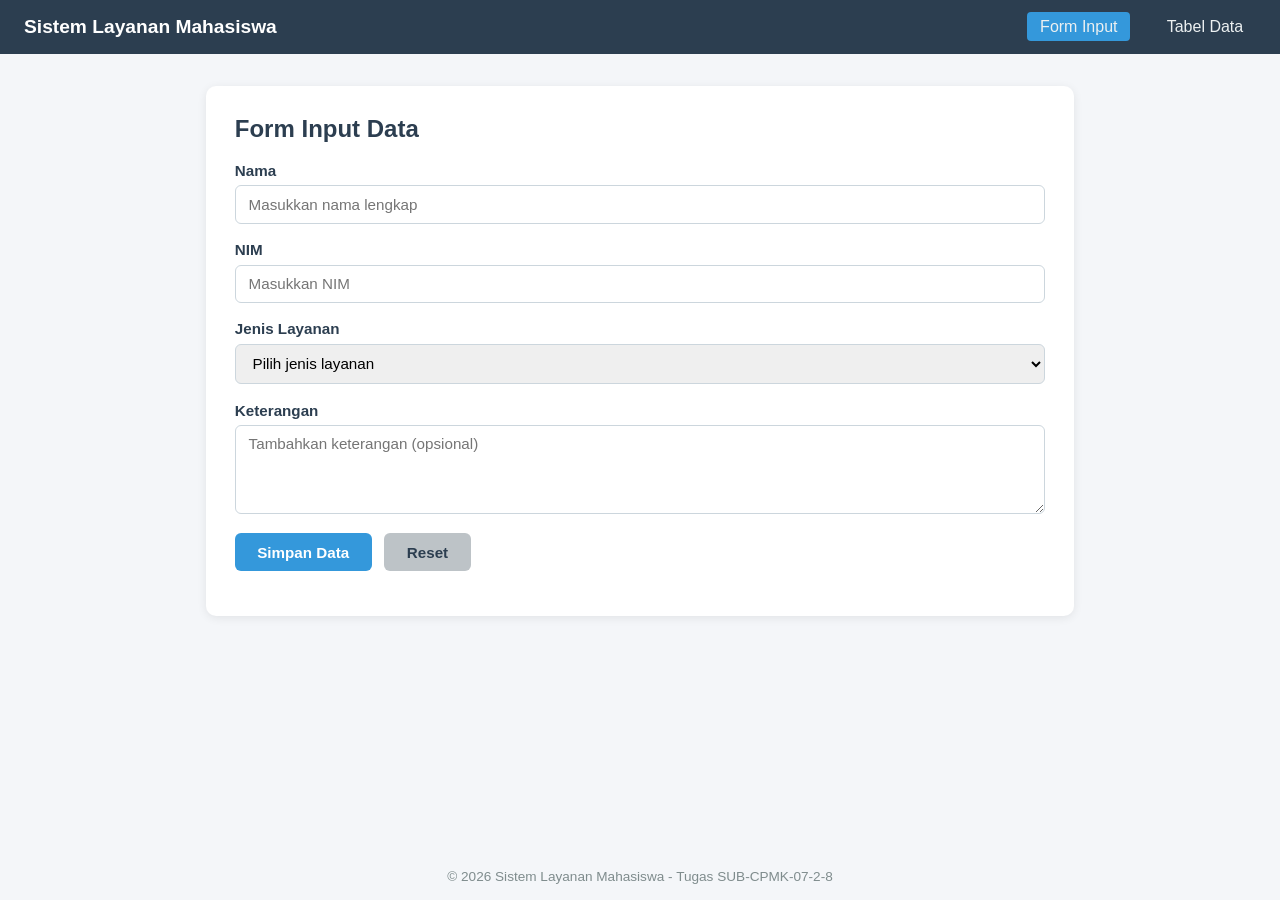
<file: index.html>
<!DOCTYPE html>
<html lang="id">
<head>
<meta charset="UTF-8">
<meta name="viewport" content="width=device-width, initial-scale=1.0">
<title>Form Input Data Layanan</title>
<link rel="stylesheet" href="css/style.css">
</head>
<body>
  <header class="navbar">
    <h1>Sistem Layanan Mahasiswa</h1>
    <nav>
      <a href="index.html" class="active">Form Input</a>
      <a href="data.html">Tabel Data</a>
    </nav>
  </header>

  <main class="container">
    <section class="card">
      <h2>Form Input Data</h2>
      <form id="formInput">
        <div class="form-group">
          <label for="nama">Nama</label>
          <input type="text" id="nama" name="nama" placeholder="Masukkan nama lengkap" required>
        </div>

        <div class="form-group">
          <label for="nim">NIM</label>
          <input type="text" id="nim" name="nim" placeholder="Masukkan NIM" required>
        </div>

        <div class="form-group">
          <label for="jenisLayanan">Jenis Layanan</label>
          <select id="jenisLayanan" name="jenisLayanan" required>
            <option value="" disabled selected>Pilih jenis layanan</option>
            <option value="Surat Keterangan Aktif Kuliah">Surat Keterangan Aktif Kuliah</option>
            <option value="Legalisir Ijazah">Legalisir Ijazah</option>
            <option value="Surat Rekomendasi">Surat Rekomendasi</option>
            <option value="Konsultasi Akademik">Konsultasi Akademik</option>
            <option value="Lainnya">Lainnya</option>
          </select>
        </div>

        <div class="form-group">
          <label for="keterangan">Keterangan</label>
          <textarea id="keterangan" name="keterangan" rows="4" placeholder="Tambahkan keterangan (opsional)"></textarea>
        </div>

        <div class="form-actions">
          <button type="submit" class="btn-primary">Simpan Data</button>
          <button type="reset" class="btn-secondary">Reset</button>
        </div>
      </form>

      <p id="statusMsg" class="status-msg"></p>
    </section>
  </main>

  <footer>
    <p>&copy; 2026 Sistem Layanan Mahasiswa - Tugas SUB-CPMK-07-2-8</p>
  </footer>

  <script src="js/script.js"></script>
</body>
</html>
</file>
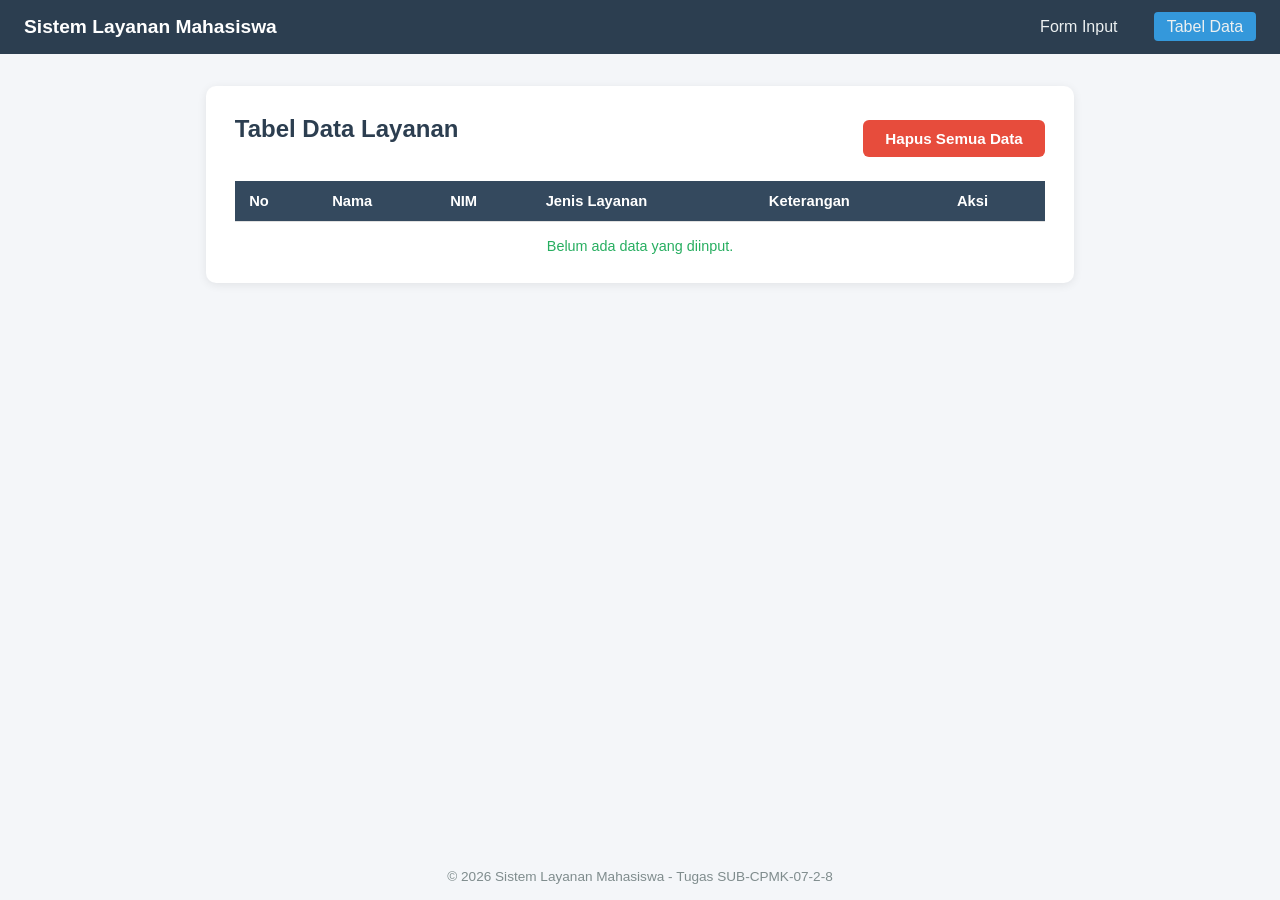
<file: data.html>
<!DOCTYPE html>
<html lang="id">
<head>
<meta charset="UTF-8">
<meta name="viewport" content="width=device-width, initial-scale=1.0">
<title>Tabel Data Layanan</title>
<link rel="stylesheet" href="css/style.css">
</head>
<body>
  <header class="navbar">
    <h1>Sistem Layanan Mahasiswa</h1>
    <nav>
      <a href="index.html">Form Input</a>
      <a href="data.html" class="active">Tabel Data</a>
    </nav>
  </header>

  <main class="container">
    <section class="card">
      <div class="table-header">
        <h2>Tabel Data Layanan</h2>
        <button id="btnHapusSemua" class="btn-danger">Hapus Semua Data</button>
      </div>

      <div class="table-wrapper">
        <table id="tabelData">
          <thead>
            <tr>
              <th>No</th>
              <th>Nama</th>
              <th>NIM</th>
              <th>Jenis Layanan</th>
              <th>Keterangan</th>
              <th>Aksi</th>
            </tr>
          </thead>
          <tbody id="tabelBody">
          </tbody>
        </table>
      </div>

      <p id="emptyMsg" class="status-msg" style="display:none;">Belum ada data yang diinput.</p>
    </section>
  </main>

  <footer>
    <p>&copy; 2026 Sistem Layanan Mahasiswa - Tugas SUB-CPMK-07-2-8</p>
  </footer>

  <script src="js/script.js"></script>
</body>
</html>
</file>
<file: css/style.css>
/* ===== Reset & Base ===== */
* {
  margin: 0;
  padding: 0;
  box-sizing: border-box;
}

body {
  font-family: 'Segoe UI', Tahoma, Geneva, Verdana, sans-serif;
  background-color: #f4f6f9;
  color: #2c3e50;
  min-height: 100vh;
  display: flex;
  flex-direction: column;
}

/* ===== Navbar ===== */
.navbar {
  background-color: #2c3e50;
  color: #fff;
  padding: 1rem 1.5rem;
  display: flex;
  flex-wrap: wrap;
  justify-content: space-between;
  align-items: center;
  gap: 0.5rem;
}

.navbar h1 {
  font-size: 1.2rem;
}

.navbar nav a {
  color: #ecf0f1;
  text-decoration: none;
  margin-left: 1.2rem;
  padding: 0.4rem 0.8rem;
  border-radius: 4px;
  transition: background-color 0.2s ease;
}

.navbar nav a:hover,
.navbar nav a.active {
  background-color: #3498db;
}

/* ===== Layout ===== */
.container {
  flex: 1;
  width: 100%;
  max-width: 900px;
  margin: 2rem auto;
  padding: 0 1rem;
}

.card {
  background: #fff;
  border-radius: 10px;
  box-shadow: 0 2px 10px rgba(0, 0, 0, 0.08);
  padding: 1.8rem;
}

.card h2 {
  margin-bottom: 1.2rem;
  color: #2c3e50;
}

/* ===== Form ===== */
.form-group {
  margin-bottom: 1.1rem;
  display: flex;
  flex-direction: column;
}

.form-group label {
  margin-bottom: 0.4rem;
  font-weight: 600;
  font-size: 0.95rem;
}

.form-group input,
.form-group select,
.form-group textarea {
  padding: 0.6rem 0.8rem;
  border: 1px solid #ccd6dd;
  border-radius: 6px;
  font-size: 0.95rem;
  font-family: inherit;
}

.form-group input:focus,
.form-group select:focus,
.form-group textarea:focus {
  outline: none;
  border-color: #3498db;
  box-shadow: 0 0 0 2px rgba(52, 152, 219, 0.2);
}

.form-actions {
  display: flex;
  gap: 0.8rem;
  margin-top: 1.2rem;
  flex-wrap: wrap;
}

button {
  cursor: pointer;
  border: none;
  border-radius: 6px;
  padding: 0.65rem 1.4rem;
  font-size: 0.95rem;
  font-weight: 600;
  transition: opacity 0.2s ease;
}

button:hover {
  opacity: 0.88;
}

.btn-primary {
  background-color: #3498db;
  color: #fff;
}

.btn-secondary {
  background-color: #bdc3c7;
  color: #2c3e50;
}

.btn-danger {
  background-color: #e74c3c;
  color: #fff;
}

.btn-hapus-row {
  background-color: #e74c3c;
  color: #fff;
  padding: 0.35rem 0.7rem;
  font-size: 0.85rem;
}

.status-msg {
  margin-top: 1rem;
  font-size: 0.9rem;
  color: #27ae60;
  text-align: center;
}

/* ===== Tabel ===== */
.table-header {
  display: flex;
  flex-wrap: wrap;
  justify-content: space-between;
  align-items: center;
  gap: 0.8rem;
  margin-bottom: 1.2rem;
}

.table-wrapper {
  overflow-x: auto;
}

table {
  width: 100%;
  border-collapse: collapse;
  min-width: 600px;
}

thead {
  background-color: #34495e;
  color: #fff;
}

th, td {
  padding: 0.75rem 0.9rem;
  text-align: left;
  border-bottom: 1px solid #e0e0e0;
  font-size: 0.92rem;
}

tbody tr:hover {
  background-color: #f1f7fb;
}

/* ===== Footer ===== */
footer {
  text-align: center;
  padding: 1rem;
  font-size: 0.85rem;
  color: #7f8c8d;
}

/* ===== Responsif ===== */
@media (max-width: 600px) {
  .navbar {
    flex-direction: column;
    align-items: flex-start;
  }

  .navbar nav a {
    margin-left: 0;
    margin-right: 0.6rem;
  }

  .card {
    padding: 1.2rem;
  }

  .form-actions {
    flex-direction: column;
  }

  .form-actions button {
    width: 100%;
  }
}
</file>
